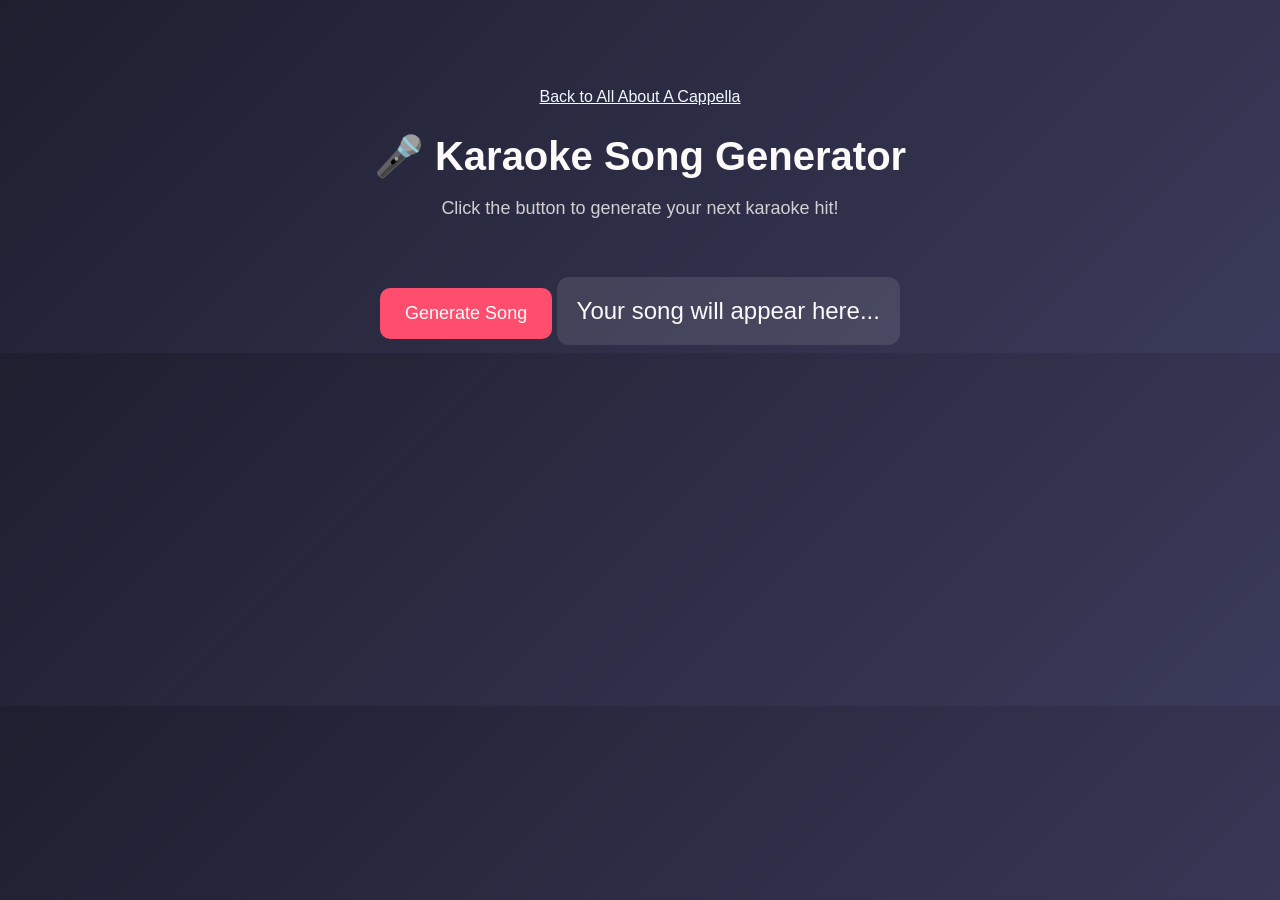
<file: game.html>
<!DOCTYPE html>
<html lang="en">
<head>
<meta charset="UTF-8">
<title>Karaoke Song Generator</title>

<style>
    body {
        font-family: Arial, sans-serif;
        background: linear-gradient(135deg, #1e1e2f, #3a3a5a);
        color: rgb(252, 249, 249);
        text-align: center;
        padding-top: 80px;
    }
    .link{
        color:aliceblue
    }

    h1 {
        font-size: 40px;
        margin-bottom: 10px;
    }

    p {
        font-size: 18px;
        opacity: 0.8;
    }

    button {
        padding: 15px 25px;
        font-size: 18px;
        border: none;
        border-radius: 10px;
        cursor: pointer;
        margin-top: 20px;
        background-color: #ff4d6d;
        color: white;
        transition: 0.3s;
    }

    button:hover {
        background-color: #ff1f4b;
    }

    .result {
        margin-top: 40px;
        font-size: 24px;
        background: rgba(255,255,255,0.1);
        padding: 20px;
        display: inline-block;
        border-radius: 12px;
        min-width: 300px;
    }

    .title {
        font-size: 28px;
        font-weight: bold;
        margin-bottom: 10px;
    }

    .artist {
        font-size: 20px;
        opacity: 0.9;
    }
</style>
</head>

<body>
 <nav>
        <a href="fromscratch.html" class="link">Back to All About A Cappella</a> 
    </nav>
<h1>🎤 Karaoke Song Generator</h1>
<p>Click the button to generate your next karaoke hit!</p>

<button onclick="generateSong()">Generate Song</button>

<div class="result" id="result">
    Your song will appear here...
</div>

<script>
    const songs = [
        { title: "Midnight Dreams", artist: "Ava Star" },
        { title: "Neon Lights", artist: "DJ Horizon" },
        { title: "Broken Echoes", artist: "Luna Wave" },
        { title: "Summer Heartbeat", artist: "The Skylines" },
        { title: "Dancing Alone", artist: "Mia Rivers" },
        { title: "Fire in the Sky", artist: "Nova Drive" },
        { title: "Lost in Rhythm", artist: "Echo Lane" },
        { title: "Electric Love", artist: "Jax Nova" },
        { title: "Falling Stars", artist: "The Wild Tones" },
        { title: "City of Sound", artist: "Metro Pulse" }
    ];

    function generateSong() {
        const randomIndex = Math.floor(Math.random() * songs.length);
        const song = songs[randomIndex];

        document.getElementById("result").innerHTML = `
            <div class="title">🎵 ${song.title}</div>
            <div class="artist">by ${song.artist}</div>
        `;
    }
</script>

</body>
</html>
</file>
